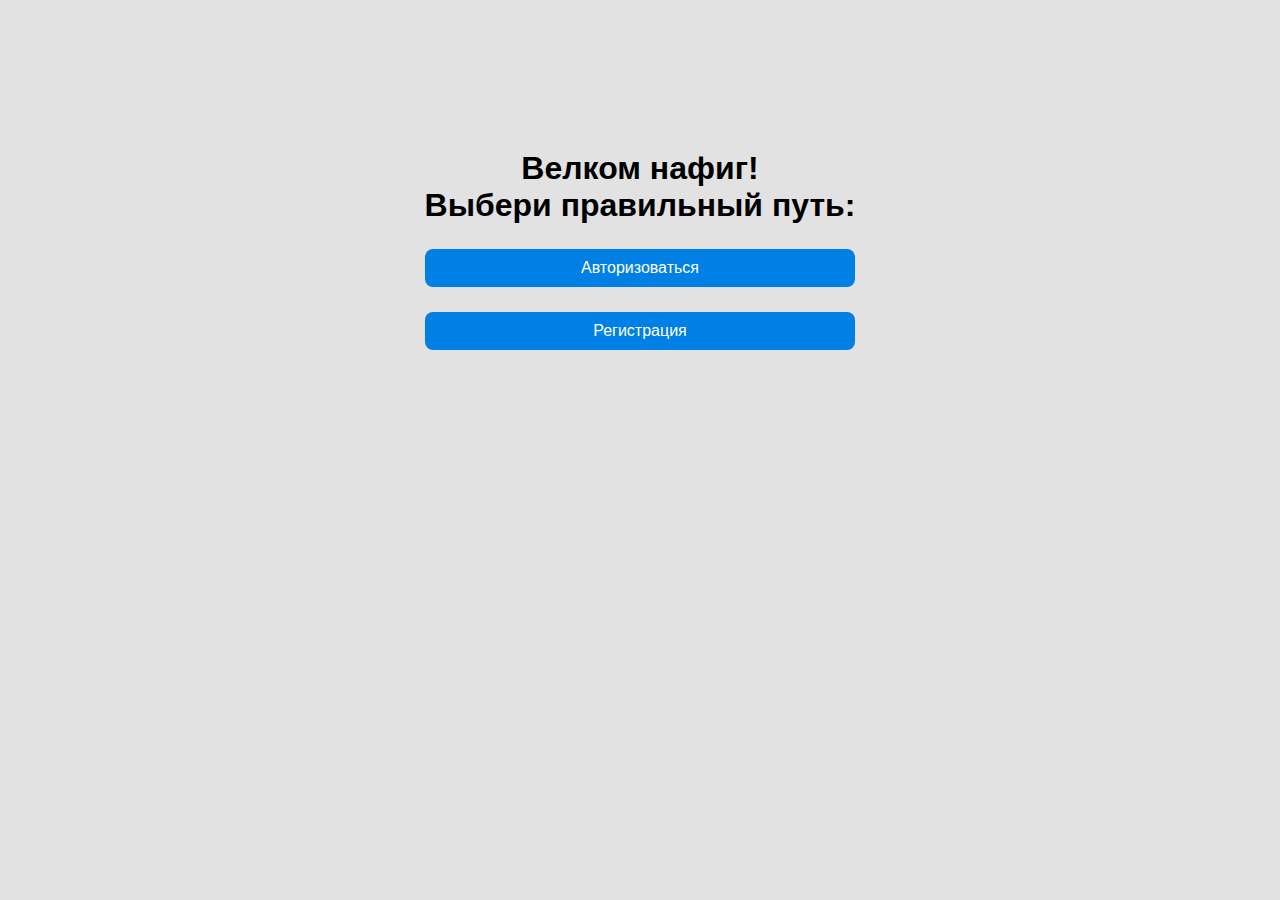
<file: index.html>
<!DOCTYPE html>
<html lang="ru-ru">
<head>
    <meta charset="UTF-8">
    <title>Library</title>
    <link rel="icon" type="image/x-icon" href="./images/reading-book.png">
    <link rel="stylesheet" href="./styles/style.css">
</head>
<body>
    <h1>Велком нафиг!<br>Выбери правильный путь:</h1>
    <a class="btn" href="./pages/LogIn.html">Авторизоваться</a>
    <a class="btn" href="pages/Registration.php">Регистрация</a>
</body>
</html>
</file>
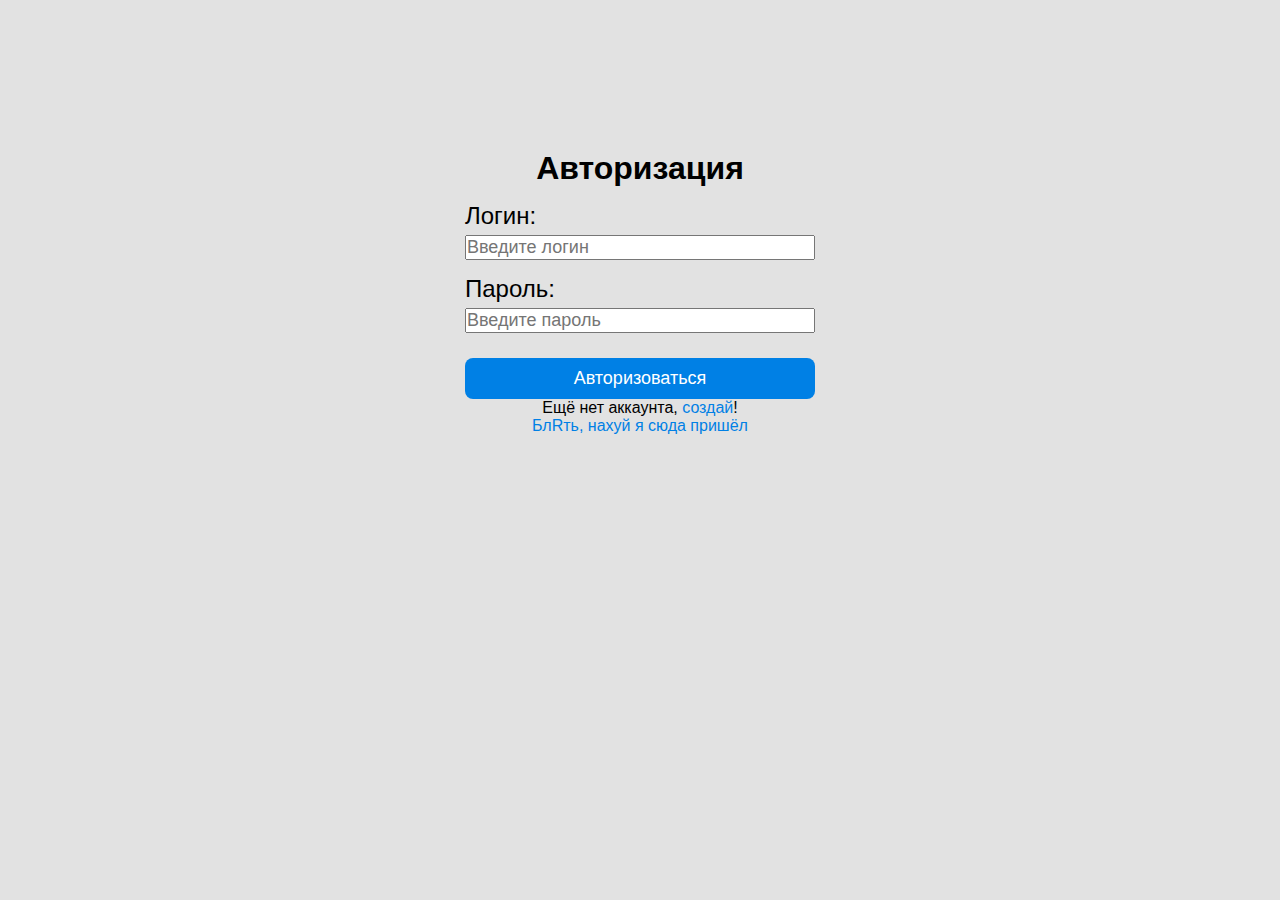
<file: pages/LogIn.html>
<!DOCTYPE html>
<html lang="ru-ru">
<head>
    <meta charset="UTF-8">
    <title>Вход | Library</title>
    <link rel="icon" type="image/x-icon" href="../images/reading-book.png">
    <link rel="stylesheet" href="../styles/style.css">
    <link rel="stylesheet" href="../styles/forms.css">
</head>
<body>
    <h1>Авторизация</h1>
    <form method="post" action="../php/auth.php">
        <label for="login">Логин:</label><input id="login" type="text" name="login" required placeholder="Введите логин">
        <label for="password">Пароль:</label><input id="password" type="password" name="password" required placeholder="Введите пароль">

        <input class="btn" type="submit" value="Авторизоваться">
    </form>
    <span>Ещё нет аккаунта,<a class="little_btn" href="Registration.php"> создай</a>!</span>
    <a class="little_btn" href="../index.html">БлRть, нахуй я сюда пришёл</a>
</body>
</html>
</file>
<file: styles/style.css>
*{
    margin: 0;
    padding: 0;
    box-sizing: border-box;
    user-select: none;
    scroll-behavior: smooth;
    font-family: Arial, sans-serif;
}
body{
    background: #e2e2e2;
    width: max-content;
    margin: 150px auto;
    text-align: center;
}
a{
    color: #fff;
    text-decoration: none;
}
.btn{
    color: #fff;
    border: 0;
    display: inline-block;
    width: 100%;
    height: max-content;
    padding: 10px 25px;
    background: #0080e5;
    border-radius: 8px;
    margin-top: 25px;
    transition: background .5s linear;
    cursor: pointer;
}
.btn:hover{
    background: #005ca3;
}
</file>
<file: styles/forms.css>
label,input{
    display: block;
}

label{
    text-align: left;
    font-size: 24px;
    margin-bottom: 5px;
    margin-top: 15px;
}
input{
    width: 350px;
    font-size: 18px;
}
span{
    display: block;
}
.little_btn{
    color: #0080e5;
}
</file>
